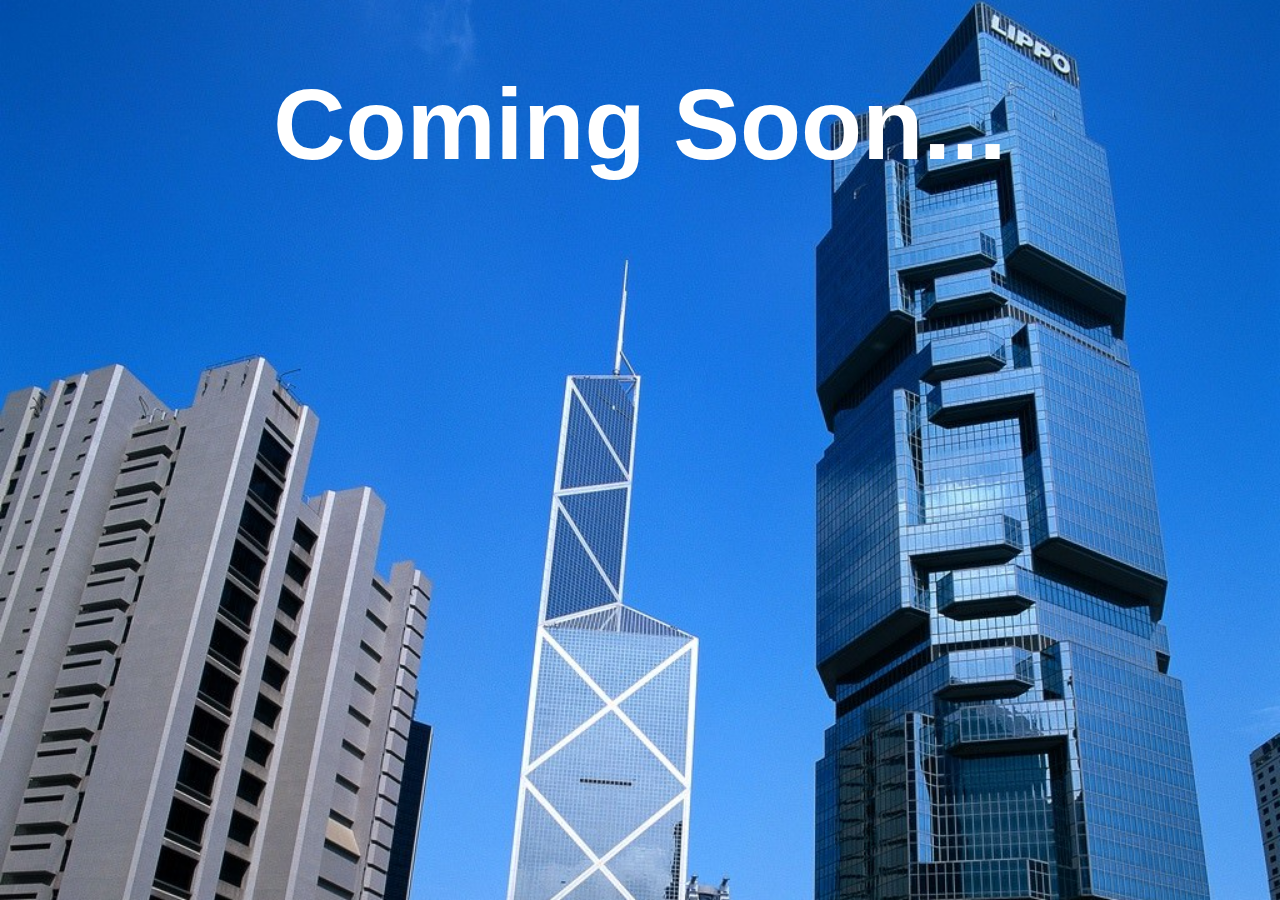
<file: comingsoon.html>
<!DOCTYPE HTML>
  <html>
    <head>
        <meta charset="UTF-8"/>
        <title>Coming Soon</title>
        <link rel="stylesheet" type="text/css" href="comingsoonstyle.css">
        <meta name="description" content="architecture around the world"/>
        <meta name="author" content="Harry Xu, ningxuan.xu@gmail.com"/>
        <meta name="viewport" content="width=device-width, initial-scale=1">
      </head>
    <body>
        <div id="bgimage">
            <h1>Coming Soon...</h1>
        </div>
    </body>

    <div id="banner">
        
      </div>
    
  </html>
</file>
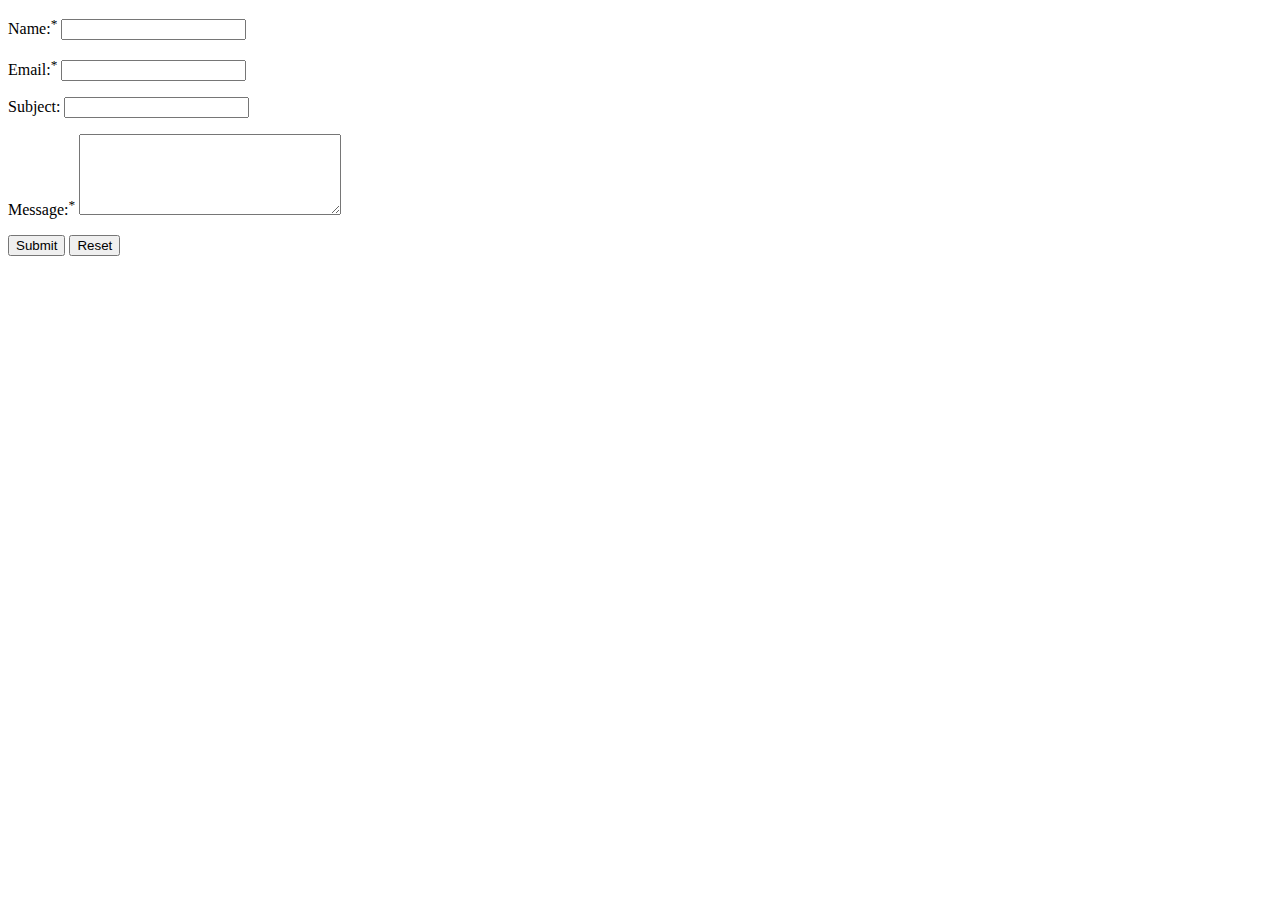
<file: form.html>
<!DOCTYPE HTML>
  <html>
    <head>
        <meta charset="UTF-8"/>
        <title>Feedback & Comments</title>
        <link rel="stylesheet" type="text/css" href="formstyle.css">
        <meta name="description" content="form"/>
        <meta name="author" content="Harry Xu, ningxuan.xu@gmail.com"/>
        <meta name="viewport" content="width=device-width, initial-scale=1">
      </head>
    
      <form action="formprocess.php" method="POST">
        <p>
            <label for="inputName">Name:<sup>*</sup></label>
            <input type="text" name="name" id="inputName">
        </p>
        <p>
            <label for="inputEmail">Email:<sup>*</sup></label>
            <input type="text" name="email" id="inputEmail">
        </p>
        <p>
            <label for="inputSubject">Subject:</label>
            <input type="text" name="subject" id="inputSubject">
        </p>
        <p>
            <label for="inputComment">Message:<sup>*</sup></label>
            <textarea name="message" id="inputComment" rows="5" cols="30"></textarea>
        </p>
        <input type="submit" value="Submit">
        <input type="reset" value="Reset">
      </form>
  </html>
</file>
<file: comingsoonstyle.css>
html { 
    background: url("Comingsoon.jpg") no-repeat center center fixed; 
    -webkit-background-size: cover;
    -moz-background-size: cover;
    -o-background-size: cover;
    background-size: cover;
  }

  @media screen and (max-width: 1024px) { 
    html {
      left: 50%;
      margin-left: -512px; 
    }
  }

h1 {
  font-family: 'Raleway', sans-serif;
  text-align: center;
color: white;
font-size: 100px;
}
</file>
<file: formstyle.css>
h1 {
    font-size: 1px;
}
</file>
